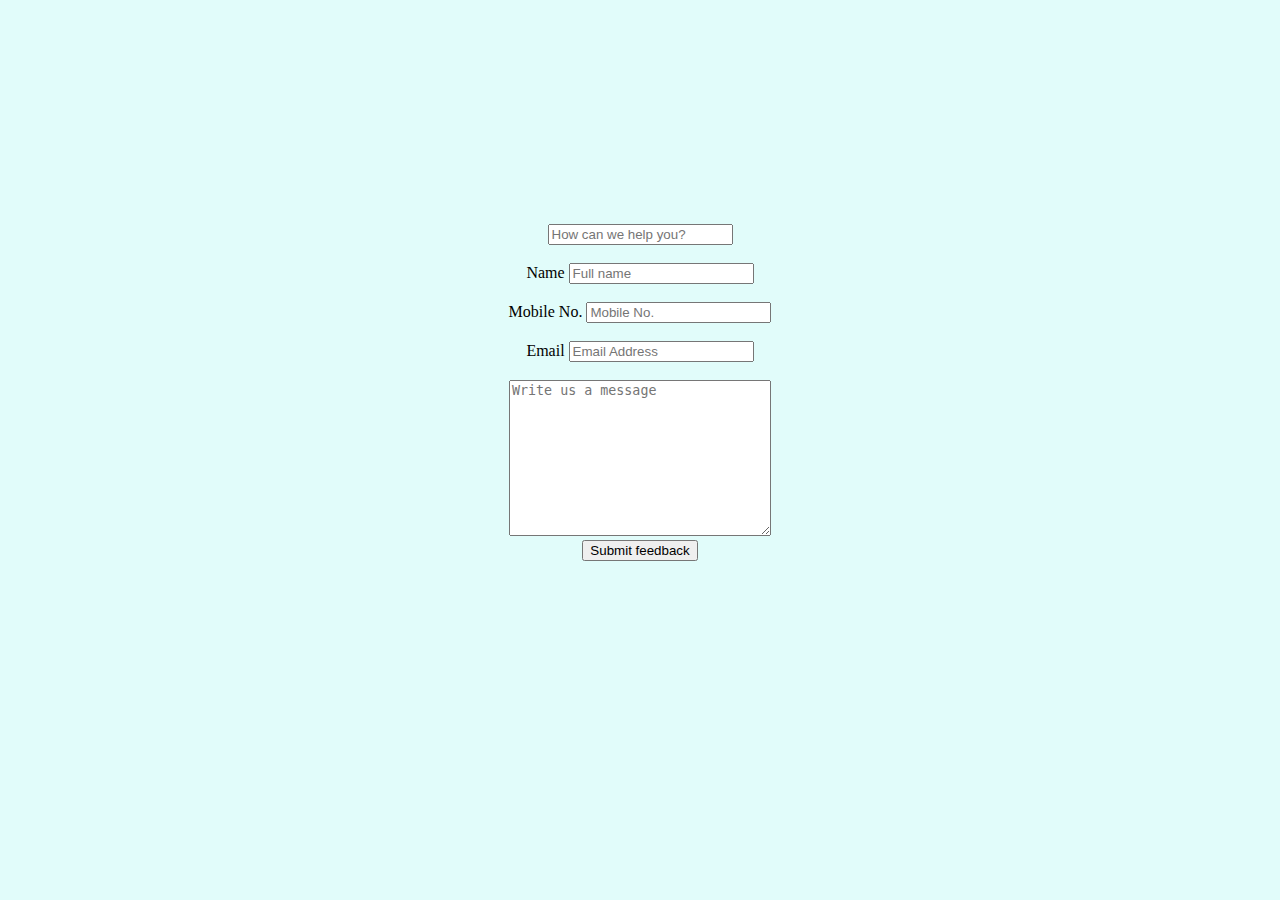
<file: contact.html>
<!DOCTYPE html>
<html lang="en">
<head>
    <meta charset="UTF-8">
    <meta name="viewport" content="width=device-width, initial-scale=1.0">
    <title>Contacts</title>
</head>
<body bgcolor="#e1fcfa">
    <center>
        <br><br>
        <br><br>
        <br><br>
        <br><br>
        <br><br>
        <br><br>
        <input placeholder="How can we help you?" type="text"><br><br>
        <label for="">Name</label>
        <input placeholder="Full name" type="text"><br><br>
        <label for="">Mobile No.</label>
        <input placeholder="Mobile No." type="number"><br><br>
        <label for="">Email</label>
        <input placeholder="Email Address" type="email"><br><br>
        <textarea placeholder="Write us a message" name="" id="" cols="30" rows="10"></textarea><br>
        <button>Submit feedback</button>

        </center>

</body>
</html>
</file>
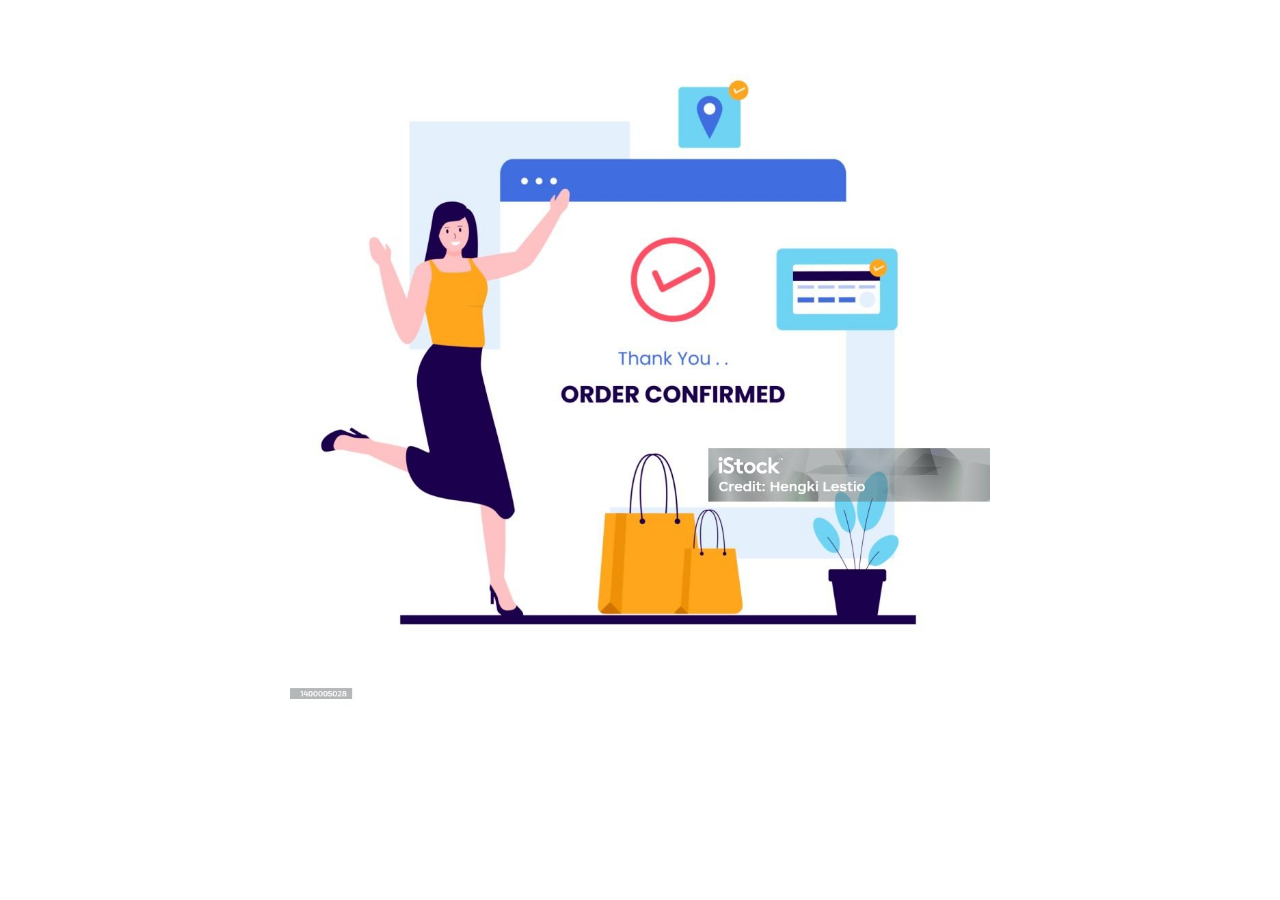
<file: order.html>
<!DOCTYPE html>
<html lang="en">
<head>
    <meta charset="UTF-8">
    <meta name="viewport" content="width=device-width, initial-scale=1.0">
    <title>order confirm</title>
</head>
<body>
    <center><img height="700px" width="700px" src="confirmorder.jpg" alt=""></center>
</body>
</html>
</file>
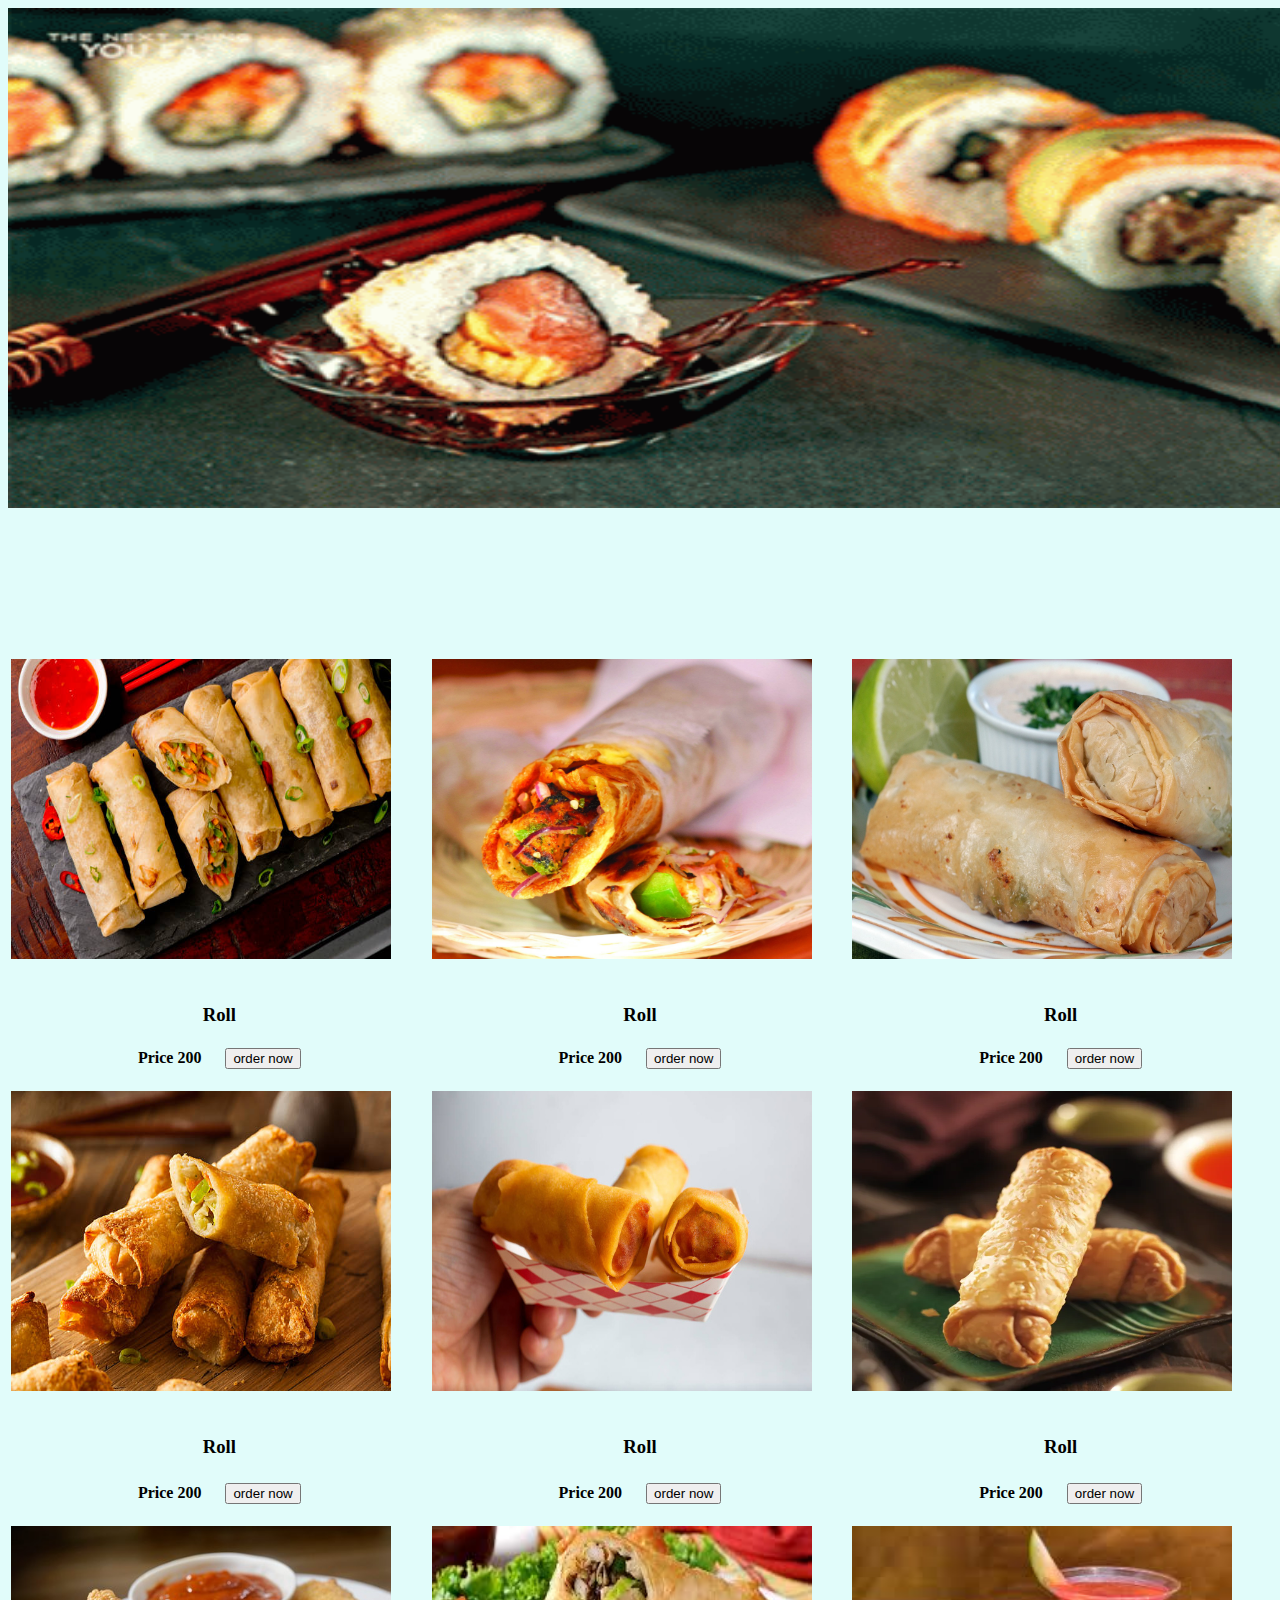
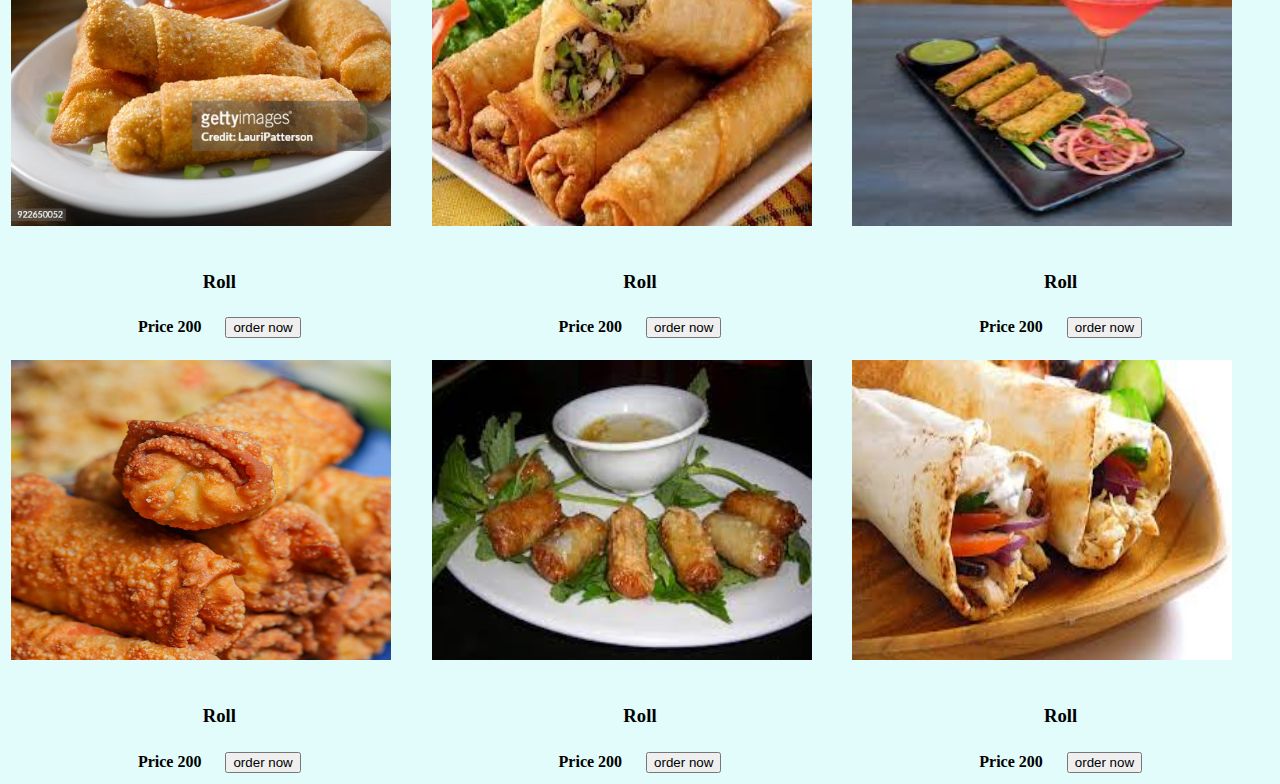
<file: Rolls.html>
<!DOCTYPE html>
<html lang="en">
<head>
    <meta charset="UTF-8">
    <meta name="viewport" content="width=device-width, initial-scale=1.0">
    <title>rolls</title>
</head>
<body bgcolor="#e1fcfa">
    <table>
        <img height="500px" width="1480px" src="gifroll.gif" alt=""><br><br>
    <tr>
        <td>&nbsp;&nbsp;&nbsp;&nbsp;&nbsp;&nbsp;&nbsp;&nbsp;&nbsp;&nbsp;&nbsp;&nbsp;&nbsp;&nbsp;
            <img height="300px" width="380px" src="roll1.jpg" alt="">
            &nbsp;&nbsp;&nbsp;&nbsp;&nbsp;&nbsp;&nbsp;&nbsp;&nbsp;&nbsp;&nbsp;&nbsp;&nbsp;&nbsp;
        </td>
        <td>&nbsp;&nbsp;&nbsp;&nbsp;&nbsp;&nbsp;&nbsp;&nbsp;&nbsp;&nbsp;&nbsp;&nbsp;&nbsp;&nbsp;
            <img height="300px" width="380px" src="roll2.jpg" alt="">
            &nbsp;&nbsp;&nbsp;&nbsp;&nbsp;&nbsp;&nbsp;&nbsp;&nbsp;&nbsp;&nbsp;&nbsp;&nbsp;&nbsp;
        </td>
        <td>&nbsp;&nbsp;&nbsp;&nbsp;&nbsp;&nbsp;&nbsp;&nbsp;&nbsp;&nbsp;&nbsp;&nbsp;&nbsp;&nbsp;
            <img height="300px" width="380px" src="roll3.jpg" alt="">
            &nbsp;&nbsp;&nbsp;&nbsp;&nbsp;&nbsp;&nbsp;&nbsp;&nbsp;&nbsp;&nbsp;&nbsp;&nbsp;&nbsp;
        </td>
    </tr><br><br>
    <tr>
            <td> <center><label for=""><h3>Roll</h3></label></center></td>
           <td> <center><label for=""><h3>Roll</h3></label></td></center>
           <td> <center><label for=""><h3>Roll</h3></label></td></center>
        </tr>
    <tr>
        <th><center><label for="">Price 200</label>&nbsp;&nbsp;&nbsp;&nbsp;&nbsp; <a href="order.html"> <button>order now</button></center></th>
        <th><center><label for="">Price 200</label>&nbsp;&nbsp;&nbsp;&nbsp;&nbsp; <a href="order.html"> <button>order now</button></center></th>
        <th><center><label for="">Price 200</label>&nbsp;&nbsp;&nbsp;&nbsp;&nbsp; <a href="order.html"> <button>order now</button></center></th>
    </tr>
    <tr>
        <td>&nbsp;&nbsp;&nbsp;&nbsp;&nbsp;&nbsp;&nbsp;&nbsp;&nbsp;&nbsp;&nbsp;&nbsp;&nbsp;&nbsp;
            <img height="300px" width="380px" src="roll4.jpg" alt="">
            &nbsp;&nbsp;&nbsp;&nbsp;&nbsp;&nbsp;&nbsp;&nbsp;&nbsp;&nbsp;&nbsp;&nbsp;&nbsp;&nbsp;
        </td>
        <td>&nbsp;&nbsp;&nbsp;&nbsp;&nbsp;&nbsp;&nbsp;&nbsp;&nbsp;&nbsp;&nbsp;&nbsp;&nbsp;&nbsp;
            <img height="300px" width="380px" src="roll14.jpg" alt="">
            &nbsp;&nbsp;&nbsp;&nbsp;&nbsp;&nbsp;&nbsp;&nbsp;&nbsp;&nbsp;&nbsp;&nbsp;&nbsp;&nbsp;
        </td>
        <td>&nbsp;&nbsp;&nbsp;&nbsp;&nbsp;&nbsp;&nbsp;&nbsp;&nbsp;&nbsp;&nbsp;&nbsp;&nbsp;&nbsp;
            <img height="300px" width="380px" src="roll6.jpg" alt="">
            &nbsp;&nbsp;&nbsp;&nbsp;&nbsp;&nbsp;&nbsp;&nbsp;&nbsp;&nbsp;&nbsp;&nbsp;&nbsp;&nbsp;
        </td>
    </tr><br><br>
    <tr>
        <td> <center><label for=""><h3>Roll</h3></label></center></td>
       <td> <center><label for=""><h3>Roll</h3></label></td></center>
       <td> <center><label for=""><h3>Roll</h3></label></td></center>
    </tr>
<tr>
    <tr>
        <th><center><label for="">Price 200</label>&nbsp;&nbsp;&nbsp;&nbsp;&nbsp; <a href="order.html"> <button>order now</button></center></th>
        <th><center><label for="">Price 200</label>&nbsp;&nbsp;&nbsp;&nbsp;&nbsp; <a href="order.html"> <button>order now</button></center></th>
        <th><center><label for="">Price 200</label>&nbsp;&nbsp;&nbsp;&nbsp;&nbsp; <a href="order.html"> <button>order now</button></center></th>
    </tr>
    <tr>
        <td>&nbsp;&nbsp;&nbsp;&nbsp;&nbsp;&nbsp;&nbsp;&nbsp;&nbsp;&nbsp;&nbsp;&nbsp;&nbsp;&nbsp;
            <img height="300px" width="380px" src="roll7.jpg" alt="">
            &nbsp;&nbsp;&nbsp;&nbsp;&nbsp;&nbsp;&nbsp;&nbsp;&nbsp;&nbsp;&nbsp;&nbsp;&nbsp;&nbsp;
        </td>
        <td>&nbsp;&nbsp;&nbsp;&nbsp;&nbsp;&nbsp;&nbsp;&nbsp;&nbsp;&nbsp;&nbsp;&nbsp;&nbsp;&nbsp;
            <img height="300px" width="380px" src="roll8.jpg" alt="">
            &nbsp;&nbsp;&nbsp;&nbsp;&nbsp;&nbsp;&nbsp;&nbsp;&nbsp;&nbsp;&nbsp;&nbsp;&nbsp;&nbsp;
        </td>
        <td>&nbsp;&nbsp;&nbsp;&nbsp;&nbsp;&nbsp;&nbsp;&nbsp;&nbsp;&nbsp;&nbsp;&nbsp;&nbsp;&nbsp;
            <img height="300px" width="380px" src="roll9.jpg" alt="">
            &nbsp;&nbsp;&nbsp;&nbsp;&nbsp;&nbsp;&nbsp;&nbsp;&nbsp;&nbsp;&nbsp;&nbsp;&nbsp;&nbsp;
        </td>
    </tr><br><br>
    <tr>
        <td> <center><label for=""><h3>Roll</h3></label></center></td>
       <td> <center><label for=""><h3>Roll</h3></label></td></center>
       <td> <center><label for=""><h3>Roll</h3></label></td></center>
    </tr>
<tr>
    <tr>
        <th><center><label for="">Price 200</label>&nbsp;&nbsp;&nbsp;&nbsp;&nbsp; <a href="order.html"> <button>order now</button></center></th>
        <th><center><label for="">Price 200</label>&nbsp;&nbsp;&nbsp;&nbsp;&nbsp; <a href="order.html"> <button>order now</button></center></th>
        <th><center><label for="">Price 200</label>&nbsp;&nbsp;&nbsp;&nbsp;&nbsp; <a href="order.html"> <button>order now</button></center></th>
    </tr>
    <tr>
        <td>&nbsp;&nbsp;&nbsp;&nbsp;&nbsp;&nbsp;&nbsp;&nbsp;&nbsp;&nbsp;&nbsp;&nbsp;&nbsp;&nbsp;
            <img height="300px" width="380px" src="roll10.jpg" alt="">
            &nbsp;&nbsp;&nbsp;&nbsp;&nbsp;&nbsp;&nbsp;&nbsp;&nbsp;&nbsp;&nbsp;&nbsp;&nbsp;&nbsp;
        </td>
        <td>&nbsp;&nbsp;&nbsp;&nbsp;&nbsp;&nbsp;&nbsp;&nbsp;&nbsp;&nbsp;&nbsp;&nbsp;&nbsp;&nbsp;
            <img height="300px" width="380px" src="roll11.jpg" alt="">
            &nbsp;&nbsp;&nbsp;&nbsp;&nbsp;&nbsp;&nbsp;&nbsp;&nbsp;&nbsp;&nbsp;&nbsp;&nbsp;&nbsp;
        </td>
        <td>&nbsp;&nbsp;&nbsp;&nbsp;&nbsp;&nbsp;&nbsp;&nbsp;&nbsp;&nbsp;&nbsp;&nbsp;&nbsp;&nbsp;
            <img height="300px" width="380px" src="roll13.jpg" alt="">
            &nbsp;&nbsp;&nbsp;&nbsp;&nbsp;&nbsp;&nbsp;&nbsp;&nbsp;&nbsp;&nbsp;&nbsp;&nbsp;&nbsp;
        </td>
    </tr>
    <tr>
        <td> <center><label for=""><h3>Roll</h3></label></center></td>
       <td> <center><label for=""><h3>Roll</h3></label></td></center>
       <td> <center><label for=""><h3>Roll</h3></label></td></center>
    </tr>
<tr>
    <tr>
        <th><center><label for="">Price 200</label>&nbsp;&nbsp;&nbsp;&nbsp;&nbsp; <a href="order.html"> <button>order now</button></center></th>
        <th><center><label for="">Price 200</label>&nbsp;&nbsp;&nbsp;&nbsp;&nbsp; <a href="order.html"> <button>order now</button></center></th>
        <th><center><label for="">Price 200</label>&nbsp;&nbsp;&nbsp;&nbsp;&nbsp; <a href="order.html"> <button>order now</button></center></th>
    </tr>
    </table>
    
</body>
</html>
</file>
